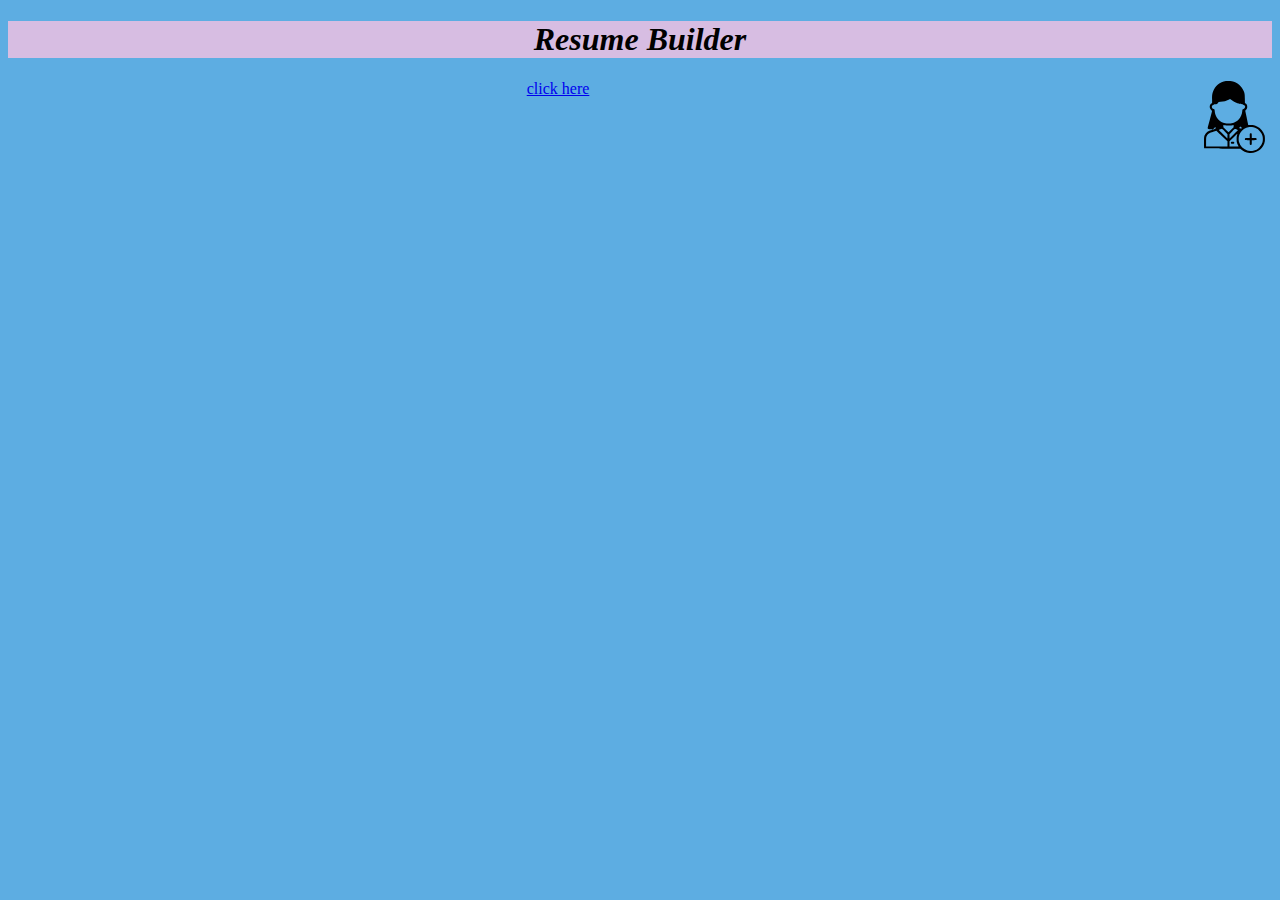
<file: index.html>
<!DOCTYPE html>
<html lang="en" dir="ltr">
  <head>
    <meta charset="utf-8">
    <title>::Resume Builder::</title>
    <link rel="stylesheet" href="css/index.css">
    <link rel="apple-touch-icon" sizes="57x57" href="icons/apple-icon-57x57.png">
<link rel="apple-touch-icon" sizes="60x60" href="icons/apple-icon-60x60.png">
<link rel="apple-touch-icon" sizes="72x72" href="icons/apple-icon-72x72.png">
<link rel="apple-touch-icon" sizes="76x76" href="icons/apple-icon-76x76.png">
<link rel="apple-touch-icon" sizes="114x114" href="icons/apple-icon-114x114.png">
<link rel="apple-touch-icon" sizes="120x120" href="icons/apple-icon-120x120.png">
<link rel="apple-touch-icon" sizes="144x144" href="icons/apple-icon-144x144.png">
<link rel="apple-touch-icon" sizes="152x152" href="icons/apple-icon-152x152.png">
<link rel="apple-touch-icon" sizes="180x180" href="icons/apple-icon-180x180.png">
<link rel="icon" type="image/png" sizes="192x192"  href="icons/android-icon-192x192.png">
<link rel="icon" type="image/png" sizes="32x32" href="icons/favicon-32x32.png">
<link rel="icon" type="image/png" sizes="96x96" href="icons/favicon-96x96.png">
<link rel="icon" type="image/png" sizes="16x16" href="icons/favicon-16x16.png">
<link rel="manifest" href="icons/manifest.json">
<meta name="msapplication-TileColor" content="#ffffff">
<meta name="msapplication-TileImage" content="/ms-icon-144x144.png">
<meta name="theme-color" content="#ffffff">

  </head>
  <body>
  <header>
    <h1>Resume Builder</h1>
  </header>
  <a href="form.html"><img src="images/add-user.svg" alt="profole pic">click here</a>
  <div class="parent">

  </div>
  </body>
</html>
<script type="text/javascript" src="js/get.js">

</script>
<!-- service worker installation -->
<script type="text/javascript">
  if('serviceWorker' in navigator){
    navigator.serviceWorker.register("js/sw.js")
    .then(function(register){
      register.addEventListener('update found',function(){
        var installingsw=register.installing;
        console.log("serviceWorker is installed",installingsw);
      });
    })
    .catch(function(e){
      console.log("Error");
    });
  }
  else {
    console.log("Browser does not support service worker");
  }
</script>
</file>
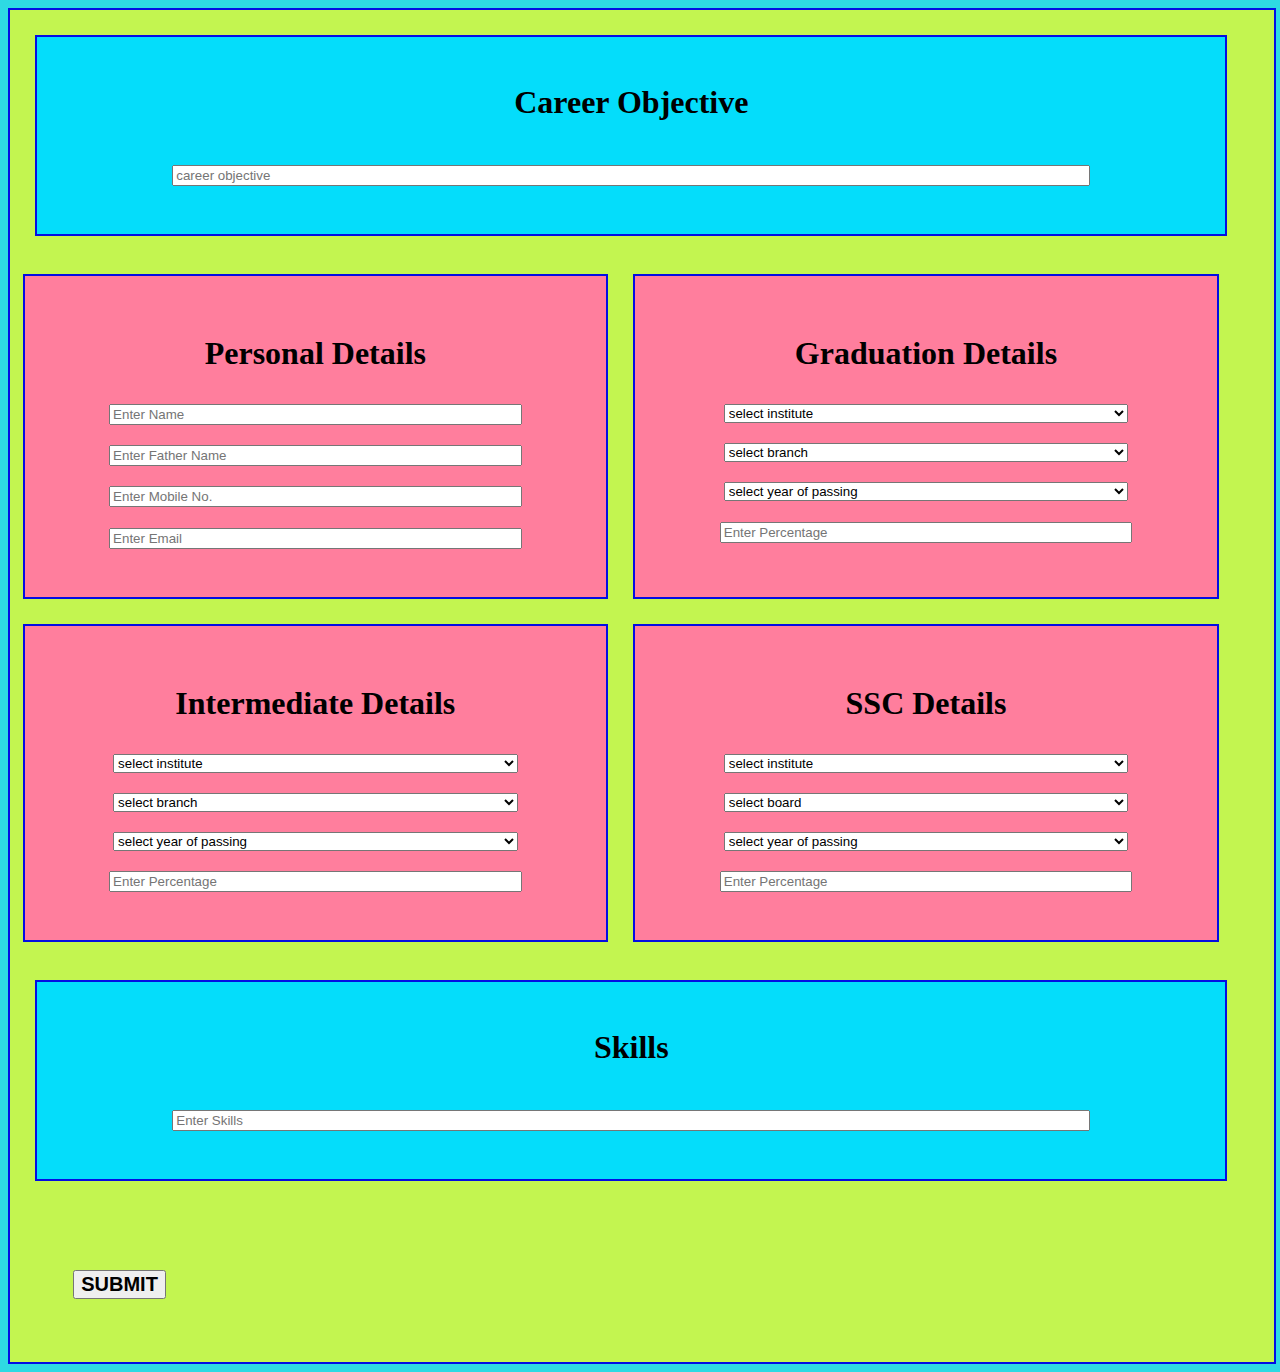
<file: form.html>
<!DOCTYPE html>
<html lang="en" dir="ltr">
  <head>
    <link rel="stylesheet" href="css/form.css">
    <meta charset="utf-8">
    <title>Form Page</title>
    <meta name="viewport" content="width=device-width,initial-scale=1.0">
  </head>
  <body>
    <div class="parent">
      <!-- career objective -->
      <div class="career">
        <h1>Career Objective</h1>
        <label for="career">
        <input type="text" name="career" id="career" placeholder="career objective">
        </label>
      </div>
      <!-- personal info -->
      <div class="details">
        <h1>Personal Details</h1>
        <!-- <label for="Name"> -->
        <input type="text" name="name" id="name" placeholder="Enter Name">
        <!-- </label> -->
        <!-- <label for="Father Name"> -->
        <input type="text" name="fathername" id="fathername" placeholder="Enter Father Name">
        <!-- </label> -->
        <!-- <label for="Mobile No."> -->
        <input type="text" name="mobileno" id="mobileno" placeholder="Enter Mobile No.">
        <!-- </label> -->
        <!-- <label for="Email"> -->
        <input type="text" name="email" id="email" placeholder="Enter Email">
        <!-- </label> -->
        </div>
      <!-- Education Details -->
      <div class="details">
        <h1>Graduation Details</h1>
        <select id="ginstitute">
          <option>select institute</option>
          <option>MITS</option>
          <option>Viswam</option>
          <option>Golden Valley</option>
        </select>
      <!-- branch -->
      <select id="gbranch">
        <option>select branch</option>
        <option>CSE</option>
        <option>ECE</option>
        <option>CE</option>
        <option>EEE</option>
        <option>IT</option>
      </select>
      <!-- year of passing -->
      <select id="gyear">
        <option>select year of passing</option>
        <option>2020</option>
        <option>2021</option>
        <option>2022</option>
      </select>
      <input type="text" name="percentage" id="percentage" placeholder="Enter Percentage">
      </div>
      <!-- Education Details -->
      <div class="details">
        <h1>Intermediate Details</h1>
        <label for="iinstitute">
        <select id="iinstitute">
          <option>select institute</option>
          <option>Gayatri</option>
          <option>Chaitanya</option>
          <option>Narayana</option>
        </select>
      </label>
      <!-- branch -->
      <select id="ibranch">
        <option>select branch</option>
        <option>MPC</option>
        <option>BiPC</option>
      </select>
      <!-- year of passing -->
      <select id="iyear">
        <option>select year of passing</option>
        <option>2016</option>
        <option>2017</option>
        <option>2018</option>
      </select>
      <input type="text" name="ipercentage" id="ipercentage" placeholder="Enter Percentage">
      </div>
      <!-- Education Details -->
      <div class="details">
        <h1>SSC Details</h1>
        <label for="sinstitute">
        <select id="sinstitute">
          <option>select institute</option>
          <option>Bhashyam</option>
          <option>Chaitanya</option>
          <option>Narayana</option>
        </select>
      </label>
      <!-- board -->
      <select id="sboard">
        <option>select board</option>
        <option>SSC</option>
        <option>CBSE</option>
        <option>ICSE</option>
      </select>
      <!-- year of passing -->
      <select id="syear">
        <option>select year of passing</option>
        <option>2014</option>
        <option>2015</option>
        <option>2016</option>
      </select>
      <input type="text" name="spercentage" id="spercentage" placeholder="Enter Percentage">
      </div>
      <div class="skills">
        <h1>Skills</h1>
        <input type="text" name="skills" id="skills" placeholder="Enter Skills">
      </div>
      <button type="button" name="button" id="button" onclick="submitData()" >SUBMIT</button>
    </div>
  </body>
  <script type="text/javascript" src="js/main.js">

  </script>
</html>
</file>
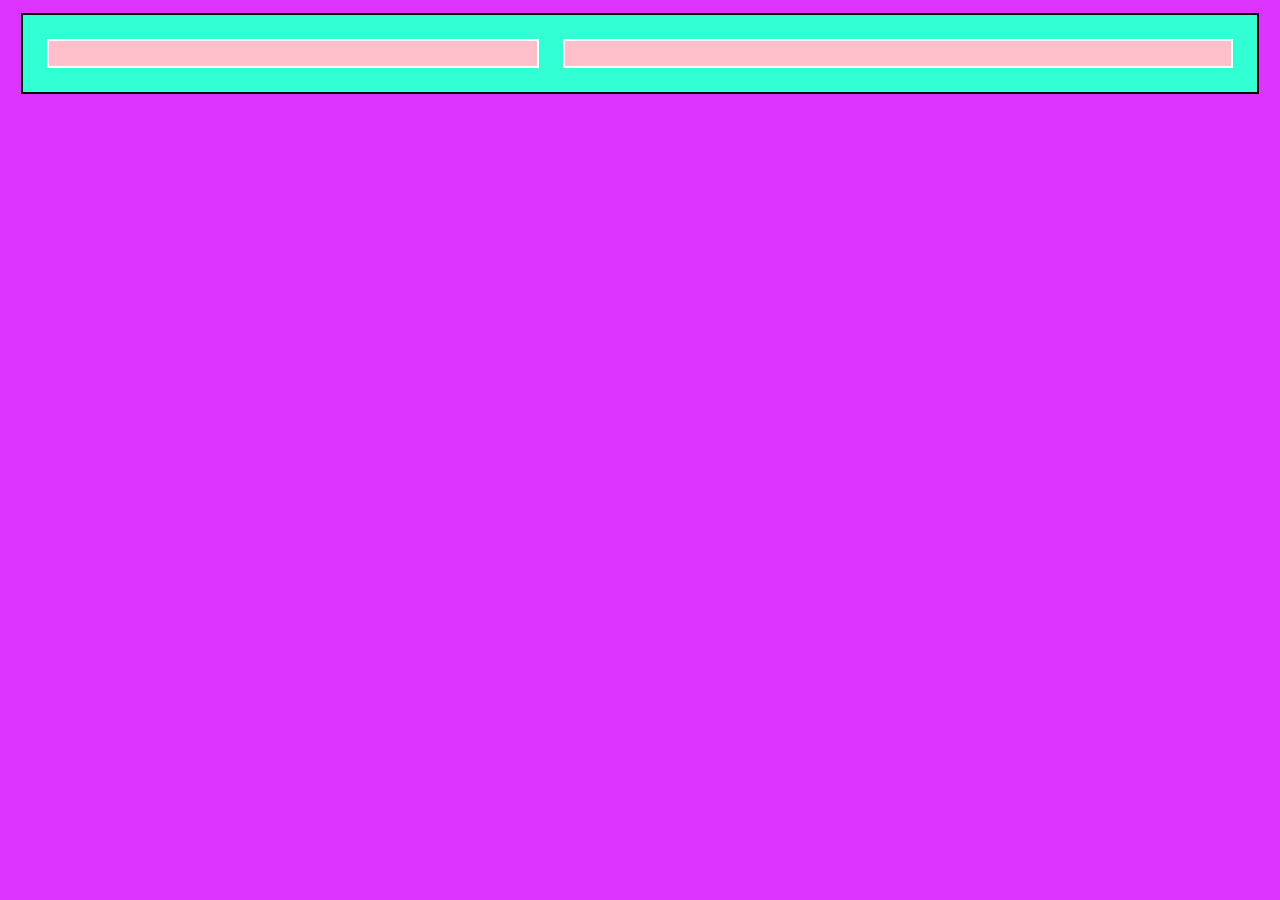
<file: resume.html>
<!DOCTYPE html>
<html lang="en" dir="ltr">
  <head>
    <meta charset="utf-8">
    <link rel="stylesheet" href="css/resume.css">
    <title></title>
  </head>
  <body>
    <div class="parent">
      <div class="left">

      </div>
      <div class="right">

      </div>
    </div>
  </body>
</html>
<script type="text/javascript" src="js/resume.js">

</script>
</file>
<file: css/index.css>
body{
  background: #5DADE2  ;
}
header{
  font-weight: bolder;
  text-align: center;
  font-style: italic;
  background: #D7BDE2;
}
img{
  text-align: right;
  float: right;
  width: 10%;
  height: 10%;
}
a{
  float: right;
}
.child{
  width: 220px;
  height: 220px;
  padding: 1%;
  margin: 1%;
  text-align: left;
  border: 3px solid #1432D5;
  display: block;
  background-color: #F38EEE;
  justify-content: space-around;
  border-radius: 5%;
}
.child img{
  width: 200px;
  height:200px;
}
.link{
  text-decoration: none;
  /* background-color: red; */
  text-align: left;
  color: #F80109;
}
</file>
<file: css/form.css>
body{
  background:  #2EDAE3 ;
}
.parent{
  background: #C3F550;
  width: 100%;
  border: 2px solid #030DE3 ;
  display: flex;
  flex-wrap: wrap;
}
/* .career{
  width: 90%;
  border: 2px solid #030DE3  ;
  margin: 2%;
  padding: 3%;
  text-align: center;
} */
.details{
  background: #FF7E9D  ;
  width: 40%;
  border: 2px solid #030DE3 ;
  margin: 1%;
  padding: 3%;
  text-align: center;
}
.skills,.career{
  background: #04DDFB  ;
  width: 90%;
  border: 2px solid #030DE3  ;
  margin: 2%;
  padding: 2%;
  text-align: center;
}
#button{
  font-weight: bold;
  font-size: 20px;
  text-align: center;
  margin: 5%;
  /* align-content: center; */
}
input,select{
  width: 80%;
  margin: 2%;
}
</file>
<file: css/resume.css>
body{
  background: #DD33FF;
}
.parent{
  background: #33FFD4;
  margin:1%;
  padding: 1%;
  border: 2px solid black;
  display: flex;
}
img{
  width: 25%;
  height: 25%;
  background:#E3FF33 ;
  border: 4px solid #fff;
}
.left{
  text-align: center;
  background: pink ;
  width :65%;
  margin: 1%;
  padding:1%;
  border: 2px solid #fff;
}
.right{
  text-align: center;
  background: pink ;
  width :90%;
  margin: 1%;
  padding:1%;
  border: 2px solid #fff;
}
table{
  width:100%;
  border: 1px solid white;
}
table th,td{
  border: 1px solid blue;
  border-collapse: collapse;
}
table tr:nth-child(even){
  background: white;
}
</file>
